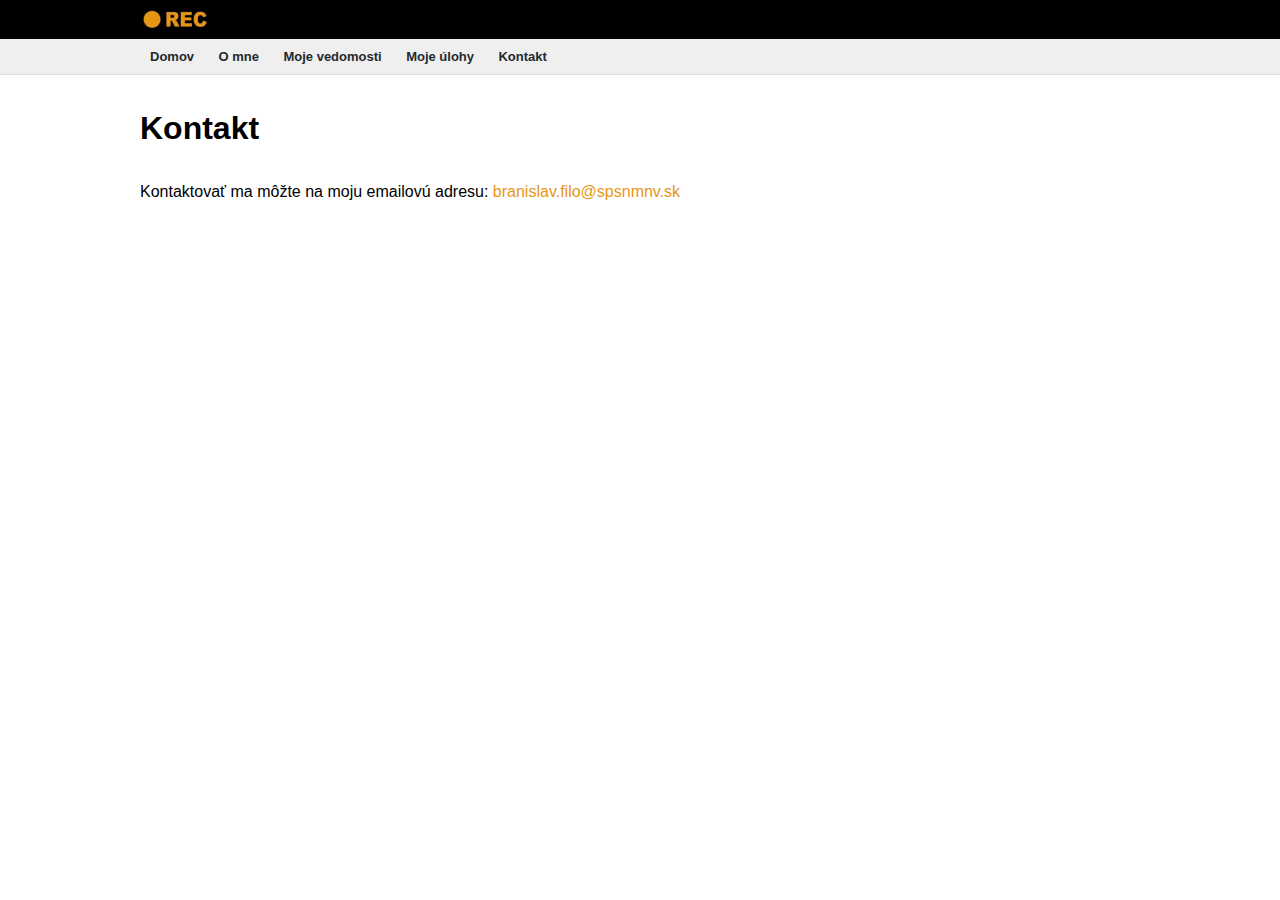
<file: kontakt.html>
<html><head>
	<title>meine Webseite | Kontakt</title>
	<link rel="stylesheet" type="text/css" href="assets/styles.css">

	<meta http-equiv="Content-Type" content="text/html; charset=UTF-8">
	<meta name="author" content="Branislav Filo">
	<meta name="description" content="hodina, Branislav Filo">
	<meta name="keywords" content="online hodina, Branislav Filo">

	<script src="assets/jquery.js"></script>
</head>
<body>

<div class="header">
	<div class="center">
		<a href="index.html" class="show-menu">
			<img class="logo" src="assets/rec.png" width="68" height="19">
		</a>
	</div>
</div>
<div class="menu">
	<div class="center">
		<li><a href="index.html">Domov</a></li>
		<li><a href="omne.html">O mne</a></li>
		<li><a href="https://sk.wikipedia.org/wiki/Hlavn%C3%A1_str%C3%A1nka" target="_blank">Moje vedomosti</a></li>
		<li><a href="ulohy.html">Moje úlohy</a></li>
		<li><a href="kontakt.html">Kontakt</a></li>
	</div>
</div>

<div class="content">
	<div class="center">
		<h1 class="site-title">Kontakt</h1>
		<br>
		<br>
		<p>Kontaktovať ma môžte na moju emailovú adresu: <a style="color: #e79614; text-decoration: none;" href="mailto:branislav.filo@spsnmnv.sk">branislav.filo@spsnmnv.sk</a></p>
	</div>
</div>

<script>

</script>


</body></html>
</file>
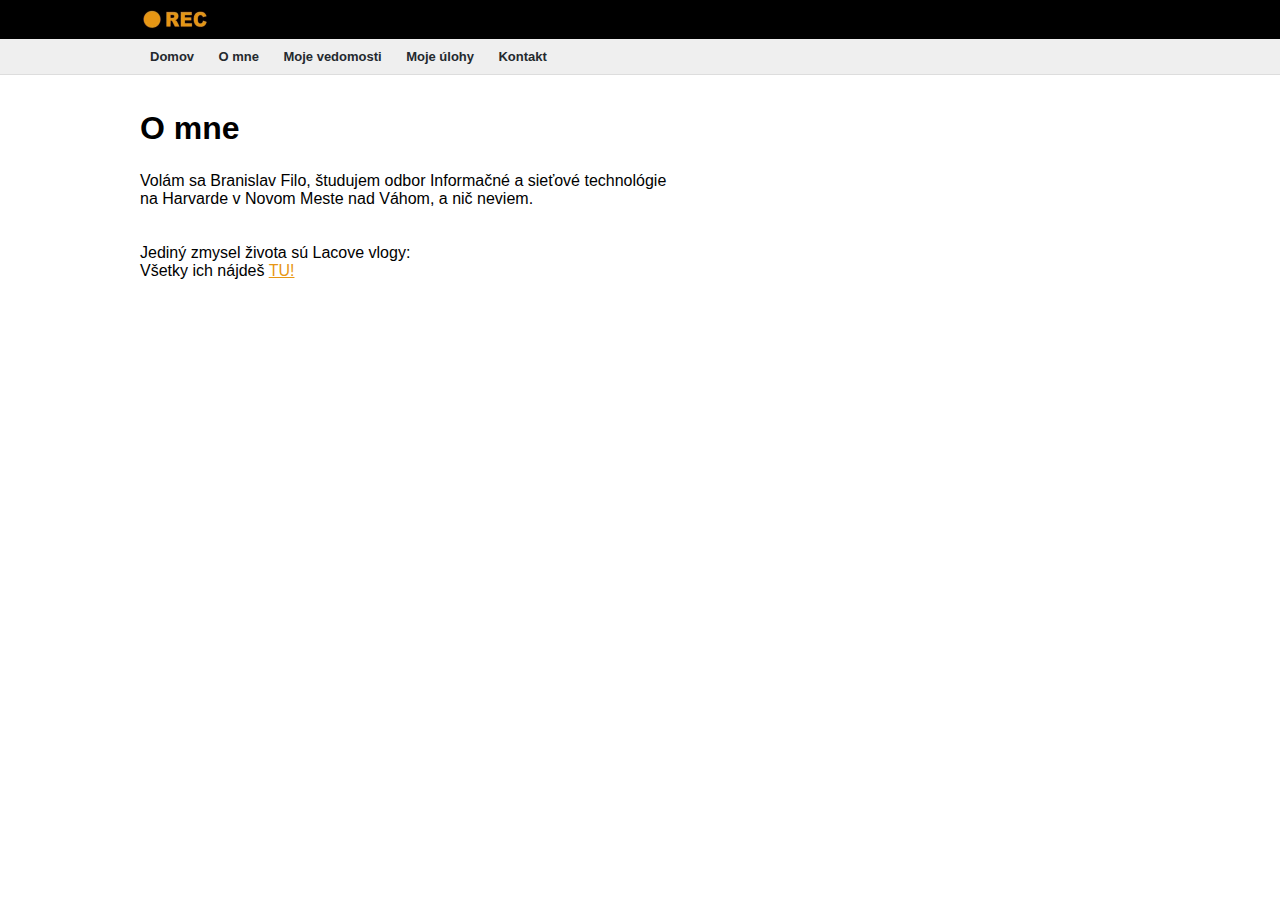
<file: omne.html>
<html><head>
	<title>meine Webseite | O mne</title>
	<link rel="stylesheet" type="text/css" href="assets/styles.css">

	<meta http-equiv="Content-Type" content="text/html; charset=UTF-8">
	<meta name="author" content="Branislav Filo">
	<meta name="description" content="hodina, Branislav Filo">
	<meta name="keywords" content="online hodina, Branislav Filo">

	<script src="assets/jquery.js"></script>
</head>
<body>

<div class="header">
	<div class="center">
		<a href="index.html" class="show-menu">
			<img class="logo" src="assets/rec.png" width="68" height="19">
		</a>
	</div>
</div>
<div class="menu">
	<div class="center">
		<li><a href="index.html">Domov</a></li>
		<li><a href="omne.html">O mne</a></li>
		<li><a href="https://sk.wikipedia.org/wiki/Hlavn%C3%A1_str%C3%A1nka" target="_blank">Moje vedomosti</a></li>
		<li><a href="ulohy.html">Moje úlohy</a></li>
		<li><a href="kontakt.html">Kontakt</a></li>
	</div>
</div>

<div class="content">
	<div class="center">
		<h1 class="site-title">O mne</h1>
		<div class="aboutme">
			<p>Volám sa Branislav Filo, študujem odbor Informačné a sieťové technológie <br>na Harvarde v Novom Meste nad Váhom, a nič neviem.</p>
			<br>
			<br>
			<p>Jediný zmysel života sú Lacove vlogy:</p>
			<p>Všetky ich nájdeš <a target="_blank" href="https://www.youtube.com/watch?v=FV7gtXgqPmA&amp;list=PLt_cJ9khRlpvoXJI9s18Sm2geItkFJow9">TU!</a></p>

		<div class="yt-emb">
			<iframe width="560" height="315" src="https://www.youtube.com/embed/xoDwB5PSn7o" frameborder="0" allow="accelerometer; autoplay; encrypted-media; gyroscope; picture-in-picture" allowfullscreen=""></iframe>
		</div>
		</div>
	</div>
</div>

<script></script>

</body>
</html>
</file>
<file: assets/styles.css>
* {
	margin: 0;
	padding: 0;
}

body {
	font-family: "Segoe-UI", sans-serif;
}

a {
	color: #e79614;
}

.center {
	width: 1000px;
	margin: 0 auto;
}

.header {
	background-color: #000;
	width: 100%;
	padding-top: 10px;
	padding-bottom: 10px;
	display: flex;
}

.header .logo {
	vertical-align: middle;
}

.show-menu {

}

.menu {
	display: flex;
	width: 100%;
	background-color: #efefef;
	border-bottom: 1px solid #ddd;
}

.menu li {
	display: inline-block;
	font-size: 13px;
	font-weight: 600;
}

.menu li a {
	display: block;
	color: #24292e;
	padding: 10px 10px 7px 10px;
	text-decoration: none;
	border-bottom: 3px solid transparent;
}

.menu li:hover a {
	color: #e79614;
	background-color: #000;
	border-bottom-color: #e79614;
}

.content {
	display: flex;
}

.welcome {
	text-align: center;
	padding-top: 25px;
	font-size: 5em;
	text-transform: uppercase;
}

.video {
	width: 100%;
	margin-top: 15px;
	display: flex;
	justify-content: center;
	align-items: center;
}

.site-title {
	margin-top: 35px;
}

.aboutme {
	margin-top: 25px;
}

.yt-emb {
	margin-top: 20px;
}

/* Ulohy */
.ulohy {
	margin-top: 25px;
	width: 100%;
}

.ulohy .uloha {
	width: 100%;
	margin-bottom: 10px;
}

.ulohy .uloha .caption {
	width: 100%;
	background-color: #efefef;
	border: 1px solid #ccc;
	border-radius: 3px;
	font-weight: 600;
	padding: 10px 15px;
	cursor: pointer;
}

.ulohy .uloha .content {
	width: 100%;
	display: none;
	padding: 10px 15px;
	border: 1px solid #ccc;
	border-top-color: transparent;
	border-bottom-left-radius: 3px;
	border-bottom-right-radius: 3px;
	flex-direction: column;
	font-size: 15px;
}
</file>
